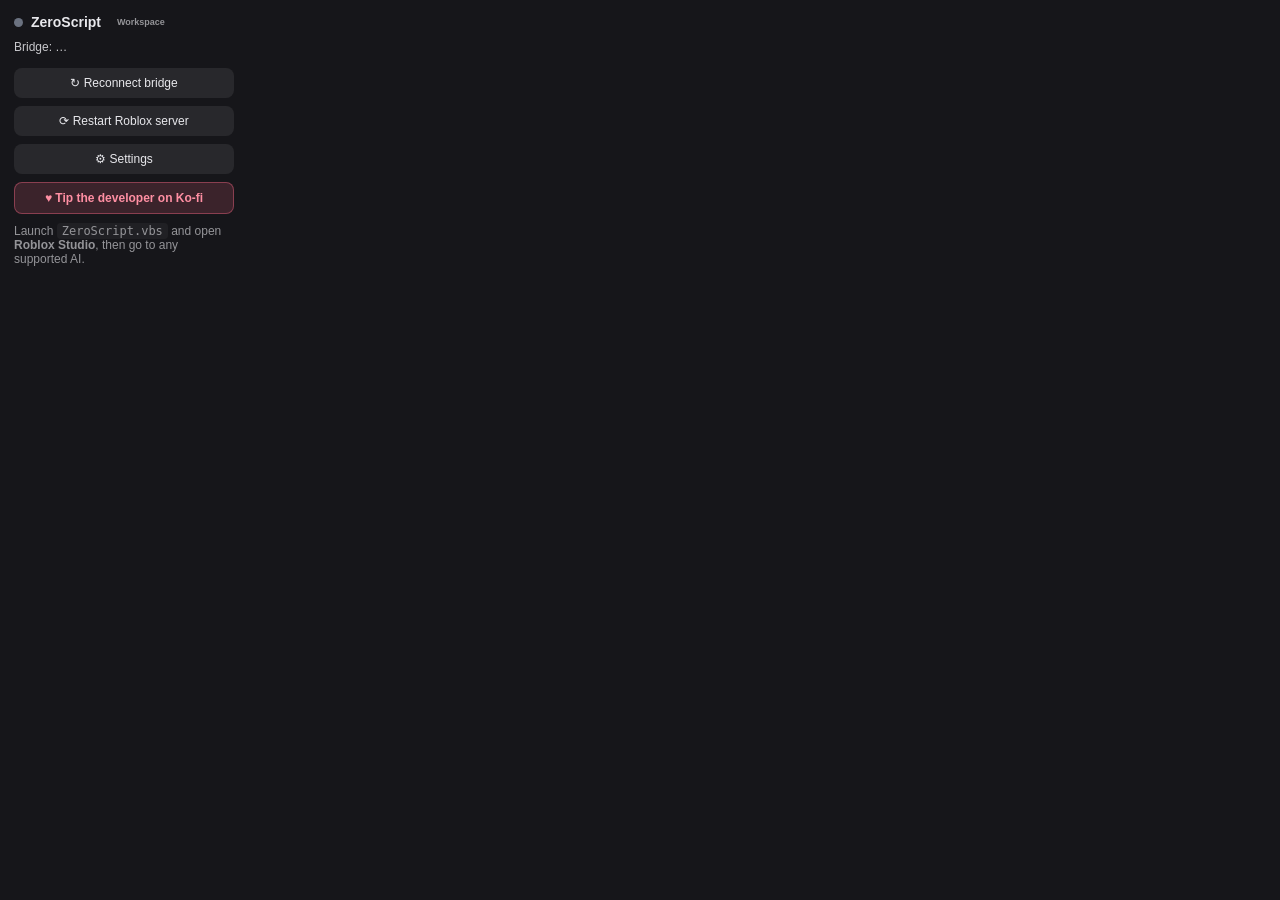
<file: zeroscript-extension/popup.html>
<!DOCTYPE html>
<html>
<head>
  <meta charset="utf-8" />
  <style>
    body { width: 248px; margin: 0; font-family: "Segoe UI", sans-serif; background: #16161a; color: #e8e8ec; }
    .wrap { padding: 14px; }
    h1 { font-size: 14px; margin: 0 0 10px; display: flex; align-items: center; gap: 8px; }
    .ver { font-size: 9.5px; font-weight: 500; letter-spacing: 0.2px;
           color: rgba(255,255,255,0.55); background: none; border: none;
           padding: 0; }
    .dot { width: 9px; height: 9px; border-radius: 50%; background: #6b7280; }
    .dot.on { background: #34d399; box-shadow: 0 0 8px #34d399; }
    .dot.warn { background: #fbbf24; box-shadow: 0 0 8px #fbbf24; }
    .row { font-size: 12px; opacity: 0.85; margin: 6px 0; }
    button { width: 100%; margin-top: 8px; padding: 8px; border: 0; border-radius: 8px; cursor: pointer; font-size: 12px; }
    .ghost { background: rgba(255,255,255,0.08); color: #e8e8ec; }
    .kofi { background: rgba(255,105,135,.16); color: #ff8fa3; border: 1px solid rgba(255,105,135,.4) !important; font-weight: 700; }
    code { background: rgba(255,255,255,0.08); padding: 1px 5px; border-radius: 4px; }
  </style>
</head>
<body>
  <div class="wrap">
    <h1><span id="dot" class="dot"></span> ZeroScript <span id="ver" class="ver"></span> <span style="font-size:9px;opacity:.6">Workspace</span></h1>
    <div class="row" id="state">Bridge: …</div>
    <div class="row" id="tools"></div>
    <div class="row" id="servers" style="white-space:pre-line; font-family:ui-monospace,monospace; opacity:0.75"></div>
    <button class="ghost" id="reconnect">↻ Reconnect bridge</button>
    <button class="ghost" id="restart">⟳ Restart Roblox server</button>
    <button class="ghost" id="settings">⚙ Settings</button>
    <button class="kofi" id="kofi">♥ Tip the developer on Ko-fi</button>
    <div class="row" style="margin-top:10px; opacity:0.6">
      Launch <code>ZeroScript.vbs</code> and open <b>Roblox Studio</b>, then go to any supported AI.
    </div>
  </div>
  <script src="popup.js"></script>
</body>
</html>
</file>
